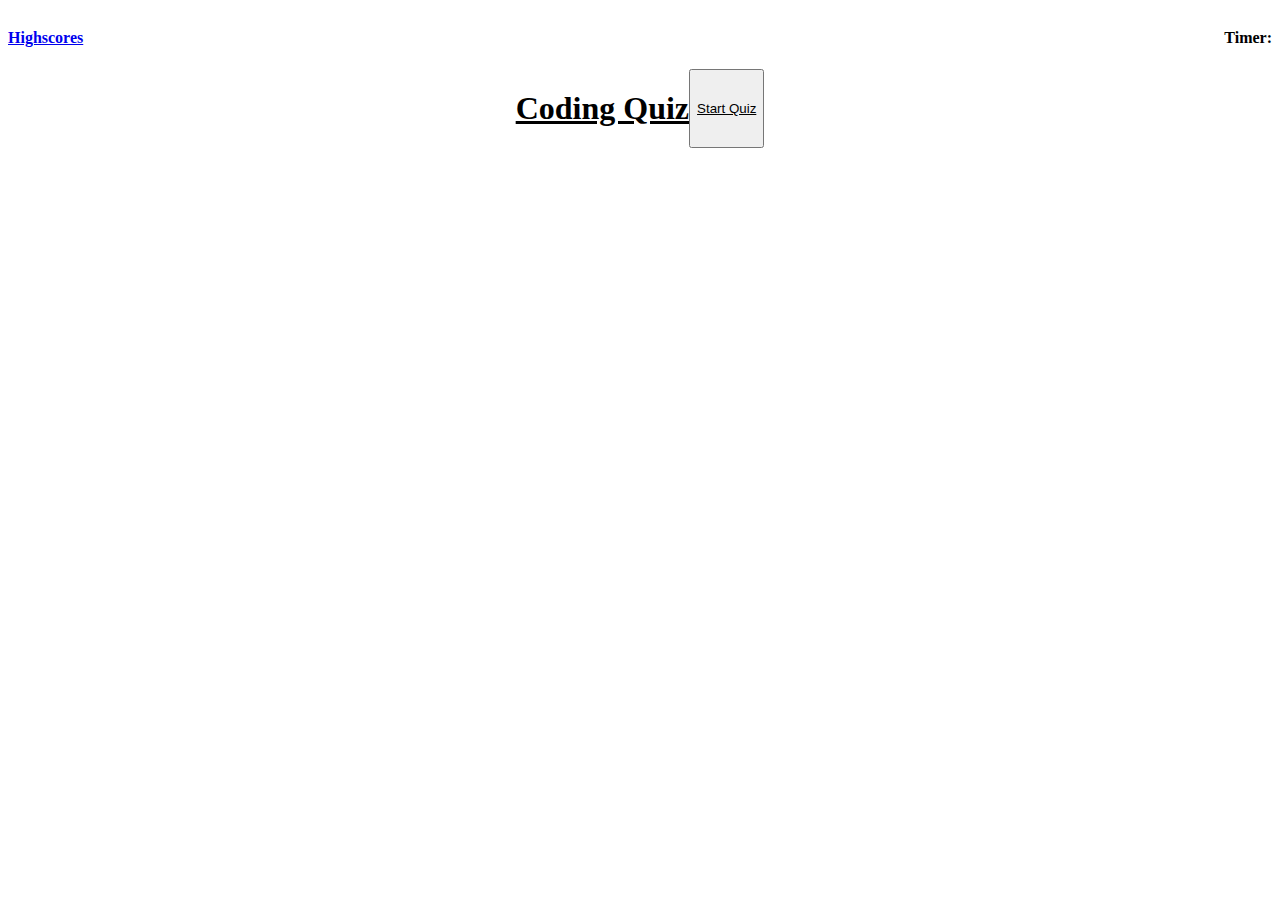
<file: index.html>
<!DOCTYPE html>
<html lang="en-us">

<head>
    <meta charset="UTF-8" />
    <meta name="viewport" content="width=device-width, initial-scale=1" />
    <link rel="stylesheet" href="./assets/style.css">
    <title>Coding Quiz</title>
</head>
    
<body>
    <main>
        <div class="banner">
            <!--spacial wise, leave this bad boy alone-->
            <!--turn this into a link to the highscores page-->
            <div class="highscores">
                <h4 class="button"><a href="./highscores.html">Highscores</a></h4>
            </div>
        <div id="countdown"></div>
            <div class="timer">
                <h4>Timer: </h4>
            </div>
        </div>
        
        <section class="quiz">
            <h1>Coding Quiz</h1>
            <button class="start">Start Quiz</button>

        </section> 
        <section class="questions">   
            <h1 class="question1"></h1>
                <ul class="answers">
                </ul>
        </section>
        
        <section class = "hide initialsinput">
            <h3>Initials: </h3>
            <input class = "initials"></input>
            <button class = "submit">Submit</button>
        </section>
    </main>
    <script src="./script.js"></script>
</body>
</html>
</file>
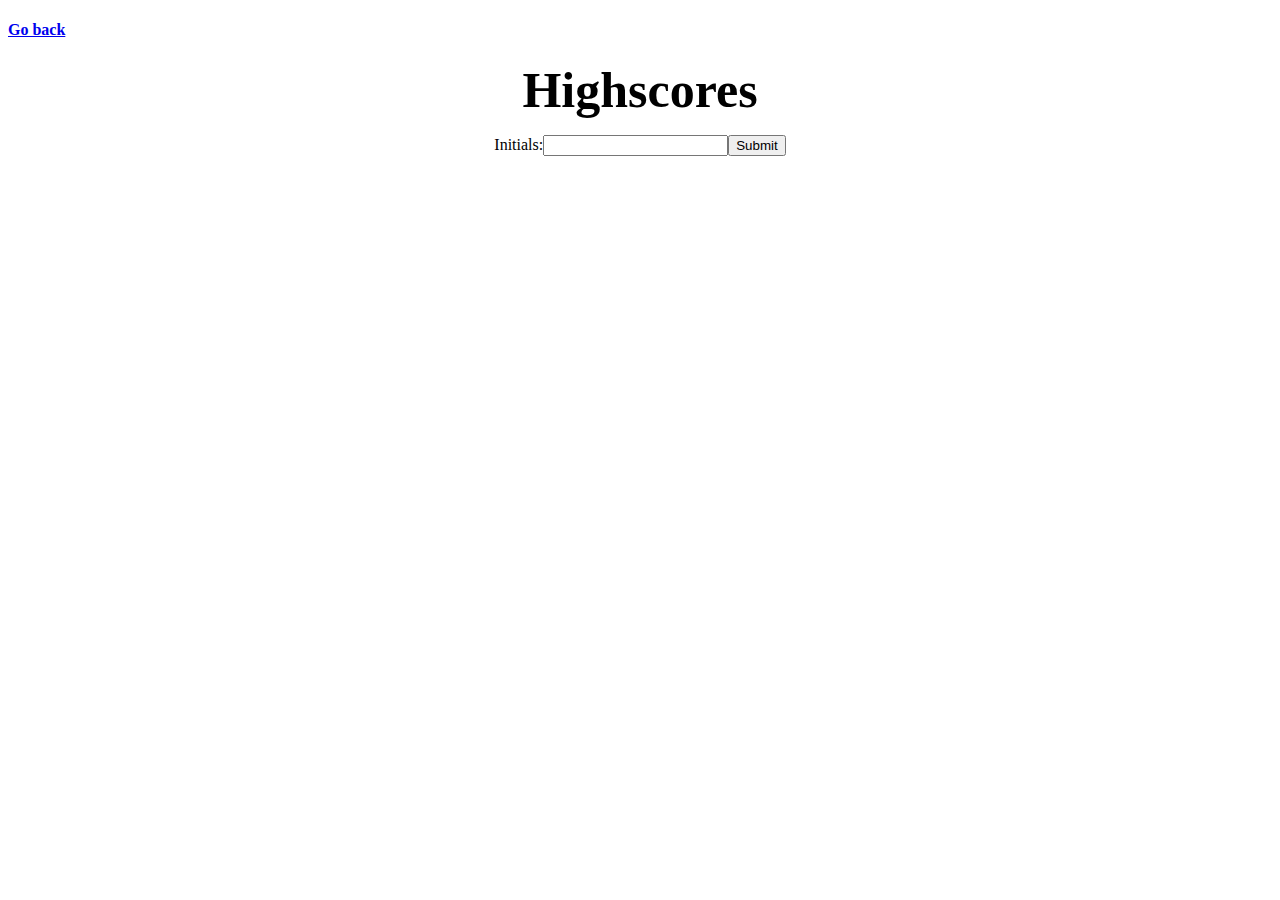
<file: highscores.html>
<!DOCTYPE html>
<html lang="en-us">

<head>
    <meta charset="UTF-8" />
    <meta name="viewport" content="width=device-width, initial-scale=1" />
    <link rel="stylesheet" href="./assets/style.css">
    <title>Highscores</title>
</head>

<main>
    <!--leave this div alone. it does what I want-->
    <div>
        <h4 class="hs-button"><a href="./index.html">Go back</a></h4>
    </div>
    <!--leave this alone. it's perfect-->
    <header class="highscores-pg">
        Highscores
    </header>
    <body>
        <section id="box">
            <form class="userinput">
                <p>Initials:<input type="text" id="initials" /></p>
                <p><input type="submit" id="button2" value="Submit" /></p>
            </form>
        </section>
        <section id="display_data">

        </section>
        <script src="./script.js"></script>
    </body>
</main>
</file>
<file: assets/style.css>
*{
    box-sizing: border-box;
}

.quiz {
    display: flex;
    justify-content: center;
    text-decoration: underline;
}

.banner {
    display: flex;
    justify-content: space-between;
}

.question1 {
    display: flex;
    justify-content: center;
}

.question2 {
    display: flex;
    justify-content: center;
}

.question3 {
    display: flex;
    justify-content: center;
}

.question4 {
    display: flex;
    justify-content: center;
}

/*.answers {
    display: flex;
    justify-content: center;
}*/


/*this is for the highscores page*/
.highscores-pg {
    display: flex;
    justify-content: center;
    font-weight: bold;
    font-size: 50px; 
}

.hide {
    display: none;
}

#countdown {
    display: flex;
    justify-content: flex-end;
}

.userinput {
    display: flex;
    justify-content: center;
}
</file>
